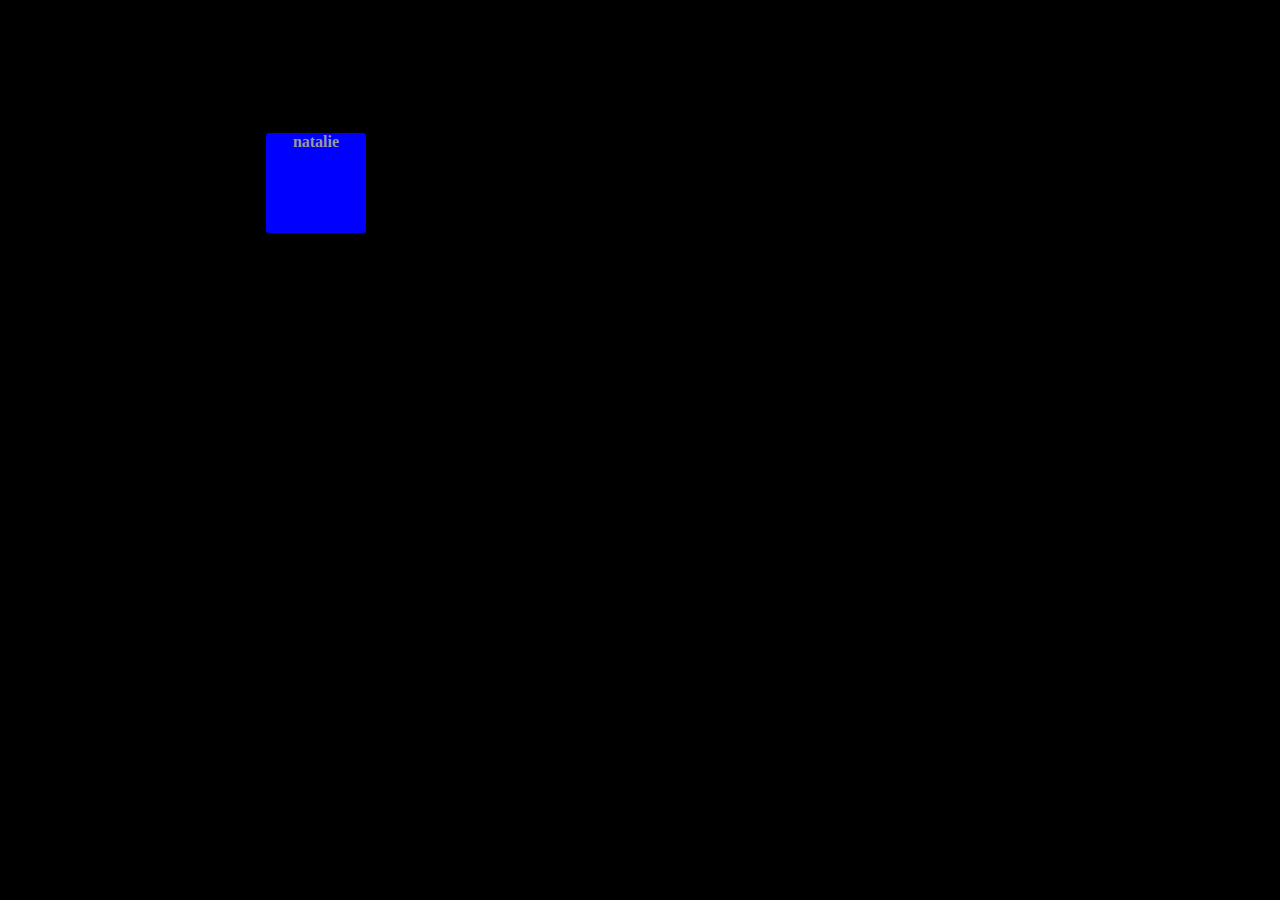
<file: Projects/my_bouncing_box/index.html>
<!DOCTYPE html>
<html>
  <head>
    <meta charset="UTF-8" />
    <meta http-equiv="X-UA-Compatible" content="IE=edge" />
    <meta name="viewport" content="width=device-width, initial-scale=1.0" />
    <title>Document</title>
    <style>
      body {
        background-color: black;
      }
    </style>
  </head>
  <body>
    <div
      id="my_bouncing_box"
      style="
        background-color: blue;
        border-radius: 3px;
        position: absolute;
        left: 0px;
        top: 0px;
        min-width: 100px;
        min-height: 100px;
        text-align: center;
        font-weight: bold;
        color: #999;
      "
    >
      natalie
    </div>
    <script type="text/javascript">
      let box = document.getElementById("my_bouncing_box");
      let x = 0;
      let y = 0;
      let speedX = setInterval(bounce_box, 10);
      let speedY = setInterval(bounce_box, 10);

      let width = window.innerWidth;
      let height = window.innerHeight;

      function bounce_box() {
        box.style.top = x + "px";
        box.style.left = y + "px";
        x = x + speedX;
        y = y + speedY;
        if (x >= width || x == 0) {
          speedX = -speedX; //speedX * -1;
        }
        if (y >= height || y == 0) {
          speedY = -speedY;
        }
      }
    </script>
  </body>
</html>
</file>
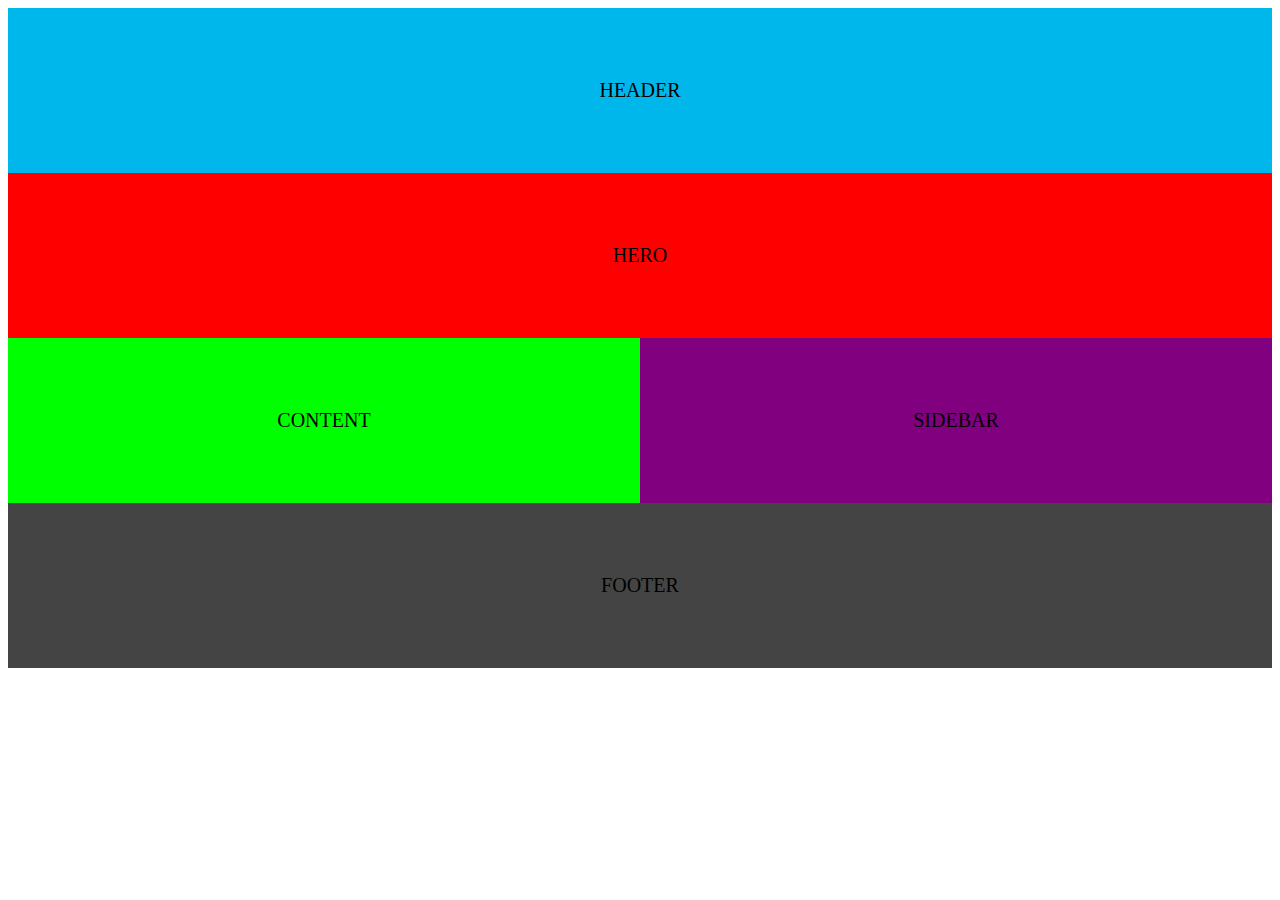
<file: Projects/my_css_is_easy/index.html>
<!DOCTYPE html>
<html lang="en">
  <head>
    <meta charset="UTF-8" />
    <meta http-equiv="X-UA-Compatible" content="IE=edge" />
    <meta name="viewport" content="width=device-width, initial-scale=1.0" />
    <title>CSS is Easy</title>
    <link rel="stylesheet" href="style.css" />
  </head>
  <body>
    <div class="container">
      <div class="header">Header</div>
      <div class="hero">Hero</div>
      <div class="two-boxes">
        <div class="content">Content</div>
        <div class="sidebar">Sidebar</div>
      </div>
      <div class="footer">Footer</div>
    </div>
  </body>
</html>
</file>
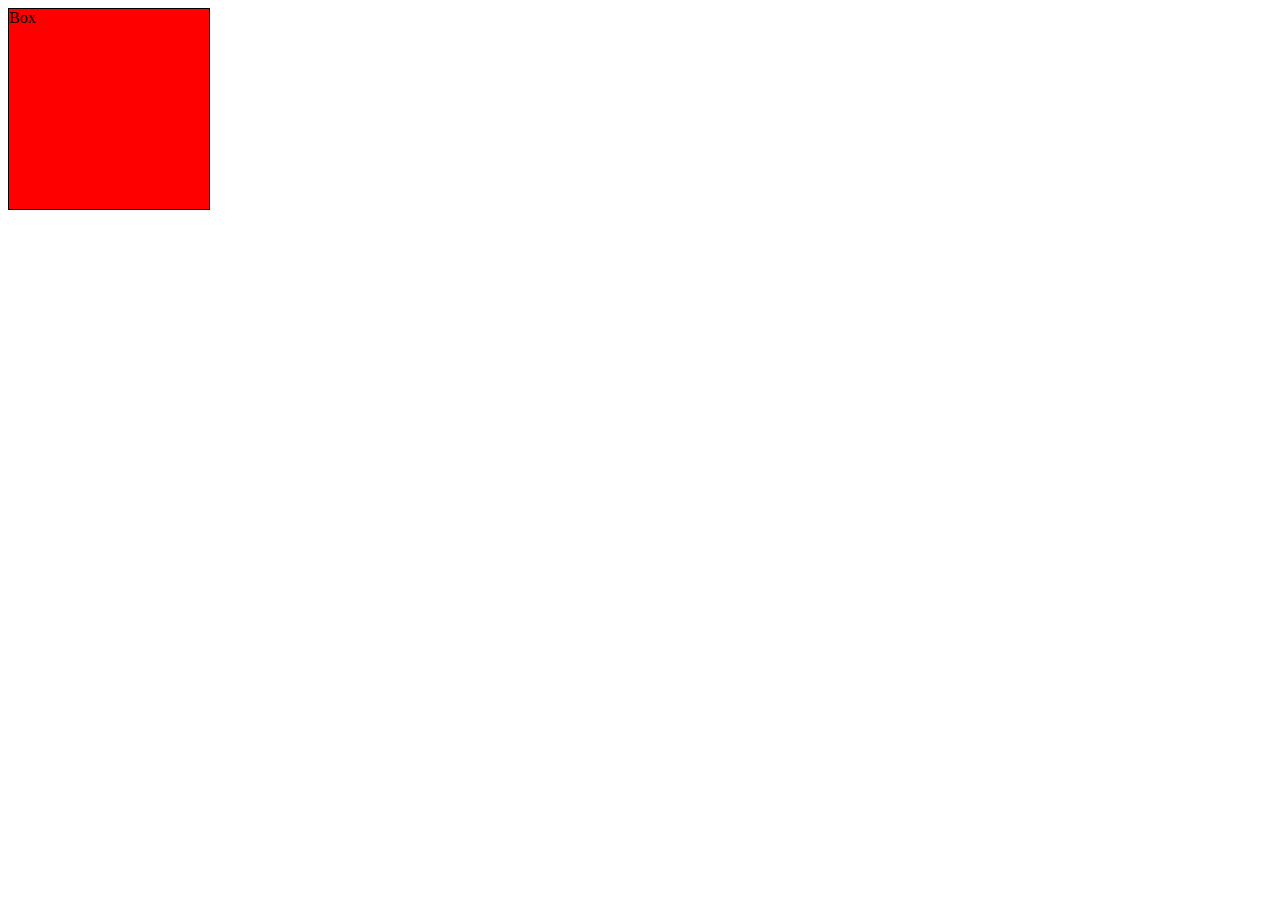
<file: Quest02/js2_ex06_change_html_via_js.html>
<!DOCTYPE html>
<html>
  <body>
    <div
      id="my_box"
      style="
        height: 200px;
        width: 200px;
        border: solid 1px black;
        background-color: #ff0000;
      "
    >
      Box
    </div>
  </body>
  <script>
    my_box = document.getElementById("my_box");
    my_box.style.backgroundColor = XXXXXXX;
  </script>
</html>
</file>
<file: Projects/my_css_is_easy/style.css>
.container {
  display: flex;
  flex-direction: column;
  font-size: 20px;
  margin: 0 auto;
  text-align: center;
  text-transform: uppercase;
}

.header {
  background-color: #00b7eb;
}

.hero {
  background-color: #ff0000;
}

.two-boxes {
  display: flex;
}

.content,
.sidebar {
  flex: 1;
}

.content {
  background-color: #00ff00;
}

.sidebar {
  background-color: #800080;
}
.footer {
  background-color: #444444;
}

.header,
.hero,
.content,
.sidebar,
.footer {
  padding: 71px;
}

@media (max-width: 768px) {
  .two-boxes {
    display: block;
  }
  .header,
  .hero,
  .content,
  .sidebar,
  .footer {
    padding: 55px;
  }
}
</file>
